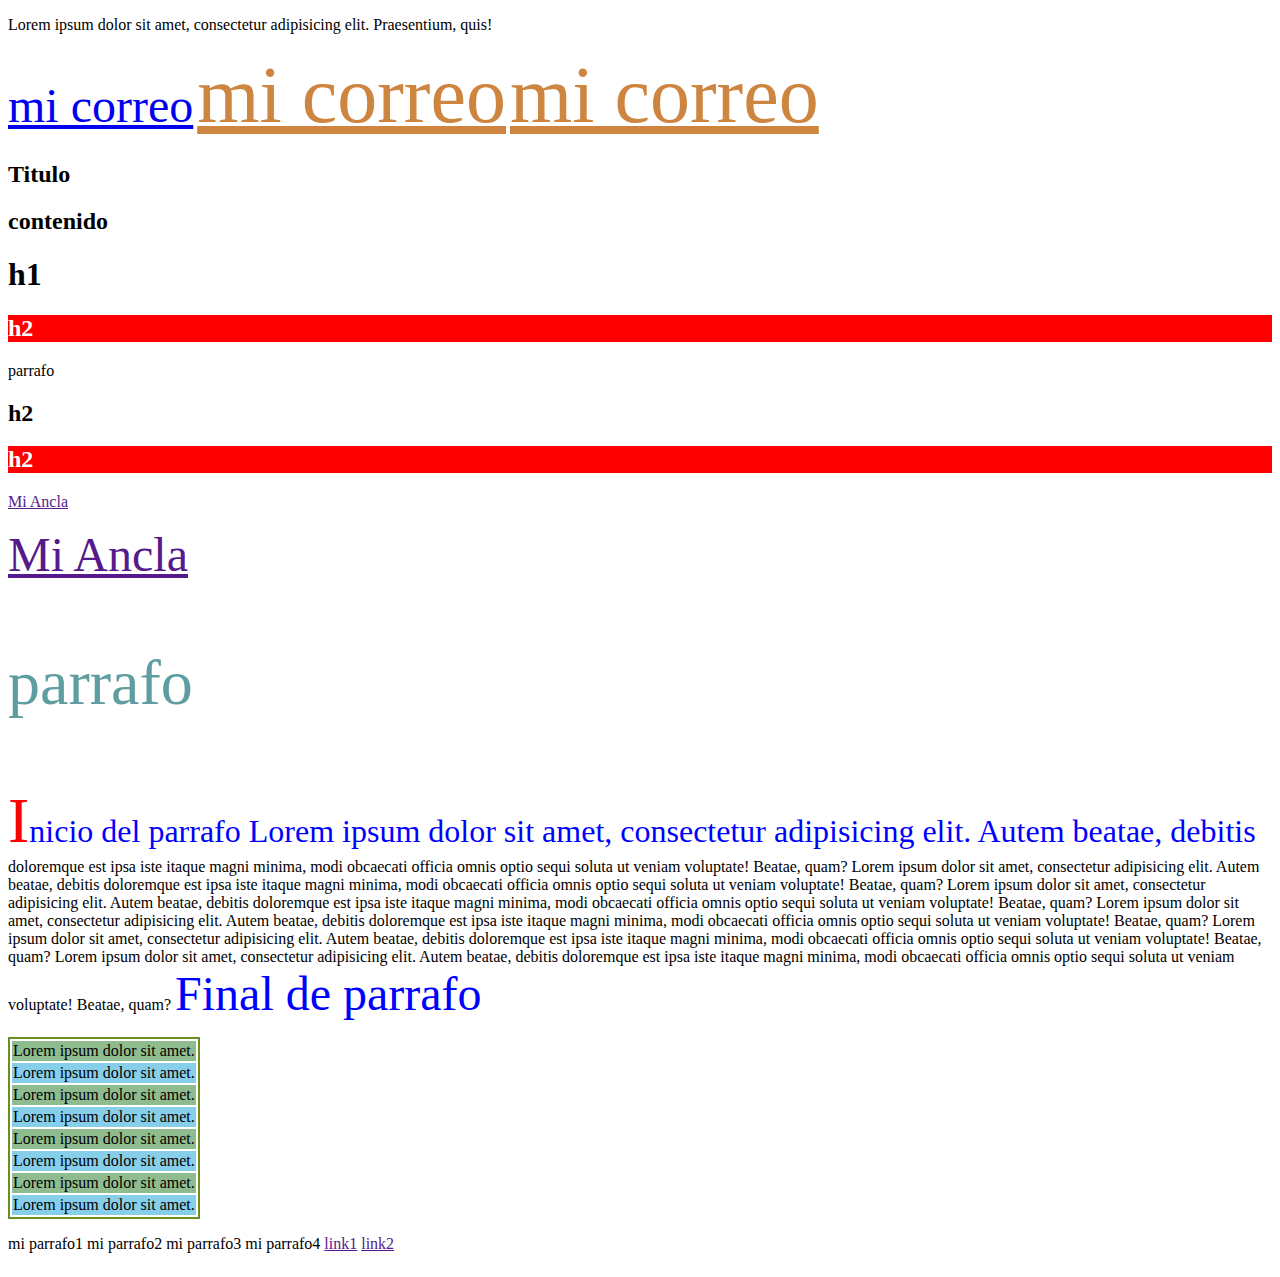
<file: index.html>
<!doctype html>
<html lang="en">
<head>
    <meta charset="UTF-8">
    <title>Document</title>
    <link rel="stylesheet" href="static/css/style.css">
</head>
<body>
    <div class="miclase"></div>
    <div id="mi_id"></div>
    <p>
        Lorem ipsum dolor sit amet, consectetur adipisicing elit. Praesentium, quis!
    </p>

    <a href="mailto:ejemplo@ejemplo.com">mi correo</a>
    <a href="index2.html">mi correo</a>
    <a href="index3.html">mi correo</a>
    <h2 title="este es mi titulo">Titulo</h2>

    <h2 title="contenido de mi pagina">contenido</h2>


    <h1>h1</h1>
    <h2>h2</h2>
    <p>parrafo</p>
    <div>
        <h2>h2</h2>
    </div>
    <h2>h2</h2>

    <div>
        <p>
            <a href="">Mi Ancla</a>
        </p>
    </div>

    <div class="div_class">
        <p>
            <a href="">Mi Ancla</a>
        </p>
    </div>

    <div>
        <div>
            <p>parrafo</p>
        </div>
    </div>

    <p class="parrafo">
        Lorem ipsum dolor sit amet, consectetur adipisicing elit. Autem beatae, debitis doloremque est ipsa iste itaque magni minima, modi obcaecati officia omnis optio sequi soluta ut veniam voluptate! Beatae, quam?
        Lorem ipsum dolor sit amet, consectetur adipisicing elit. Autem beatae, debitis doloremque est ipsa iste itaque magni minima, modi obcaecati officia omnis optio sequi soluta ut veniam voluptate! Beatae, quam?
        Lorem ipsum dolor sit amet, consectetur adipisicing elit. Autem beatae, debitis doloremque est ipsa iste itaque magni minima, modi obcaecati officia omnis optio sequi soluta ut veniam voluptate! Beatae, quam?
        Lorem ipsum dolor sit amet, consectetur adipisicing elit. Autem beatae, debitis doloremque est ipsa iste itaque magni minima, modi obcaecati officia omnis optio sequi soluta ut veniam voluptate! Beatae, quam?
        Lorem ipsum dolor sit amet, consectetur adipisicing elit. Autem beatae, debitis doloremque est ipsa iste itaque magni minima, modi obcaecati officia omnis optio sequi soluta ut veniam voluptate! Beatae, quam?
        Lorem ipsum dolor sit amet, consectetur adipisicing elit. Autem beatae, debitis doloremque est ipsa iste itaque magni minima, modi obcaecati officia omnis optio sequi soluta ut veniam voluptate! Beatae, quam?
    </p>

    <table>
        <tr>
            <td>Lorem ipsum dolor sit amet.</td>
        </tr>
        <tr>
            <td>Lorem ipsum dolor sit amet.</td>
        </tr>
        <tr>
            <td>Lorem ipsum dolor sit amet.</td>
        </tr>
        <tr>
            <td>Lorem ipsum dolor sit amet.</td>
        </tr>
        <tr>
            <td>Lorem ipsum dolor sit amet.</td>
        </tr>
        <tr>
            <td>Lorem ipsum dolor sit amet.</td>
        </tr>
        <tr>
            <td>Lorem ipsum dolor sit amet.</td>
        </tr>
        <tr>
            <td>Lorem ipsum dolor sit amet.</td>
        </tr>
    </table>


    <p class="p_dis">mi parrafo1 </p>
    <p class="p_dis">mi parrafo2 </p>
    <p class="p_dis">mi parrafo3 </p>
    <p class="p_dis">mi parrafo4 </p>

    <a class="link" href="">link1</a>
    <a class="link" href="">link2</a>






</body>
</html>
</file>
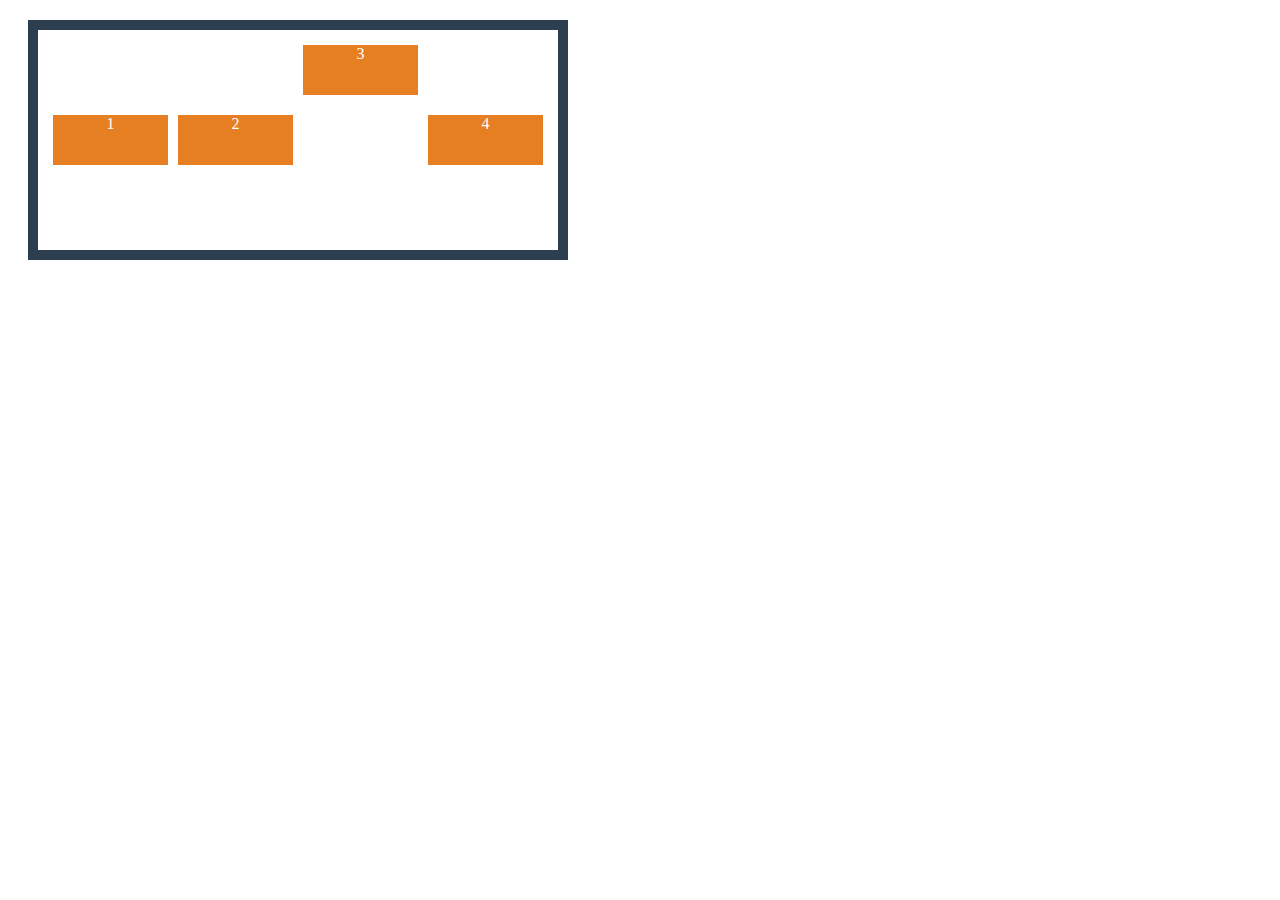
<file: flexbox.html>
<!doctype html>
<html lang="en">
<head>
    <meta charset="UTF-8">
    <title>Document</title>
    <link rel="stylesheet" href="static/css/flexbox.css">
    
</head>
<body>
    <div class="contenedor">
        <div class="elemento elemento1">1</div>
        <div class="elemento elemento2">2</div>
        <div class="elemento elemento3">3</div>
        <div class="elemento elemento4">4</div>
    </div>

</body>
</html>
</file>
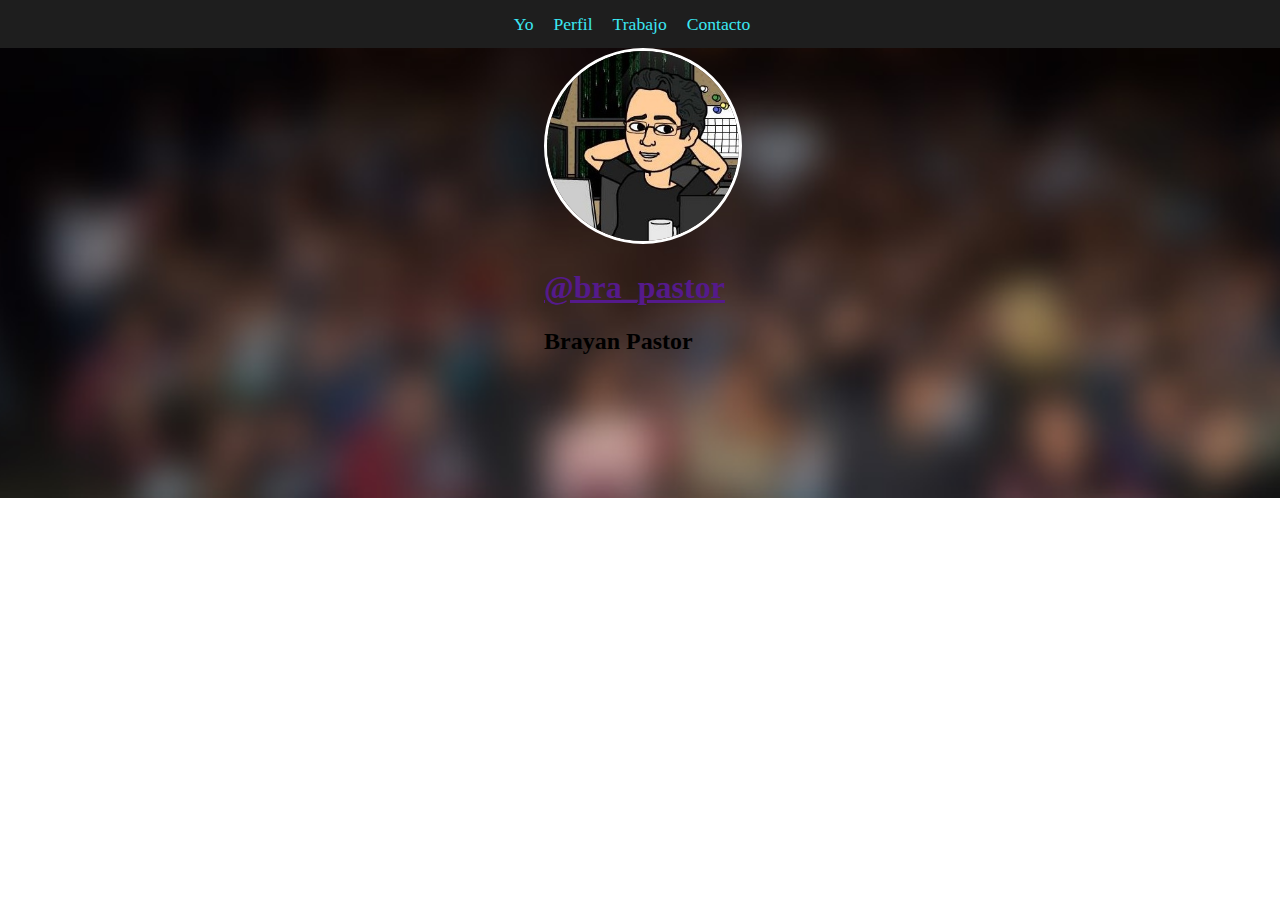
<file: portafolio.html>
<!doctype html>
<html lang="es">
<head>
    <meta charset="UTF-8">
    <title>Document</title>
    <link rel="stylesheet" href="static/css/font-awesome.css">
    <link rel="stylesheet" href="static/css/portafolio.css">
</head>
<body>
<!--Menu-->
<nav class="Menu">
    <ul class="Menu__list">
        <li class="Menu__item">
            <a class="Menu__link" href="">Yo</a>
        </li>
        <li class="Menu__item">
            <a class="Menu__link" href="">Perfil</a>
        </li>
        <li class="Menu__item">
            <a class="Menu__link" href="">Trabajo</a>
        </li>
        <li class="Menu__item">
            <a class="Menu__link" href="">Contacto</a>
        </li>
    </ul>
</nav>
<!--Menu end-->

<!--header.Header>(figure.Header__imgContent>img.Header__img)+a.Header__idLink>h1.Header__id+h2.Header__name-->
<header class="Header">
    <div class="Header__infoBox">
        <figure class="Header__imgContent">
            <img class="Header__img" src="static/img/avatar.jpg" alt="">
        </figure>

        <a class="Header__idLink" href="">
            <h1 class="Header__id">
                @bra_pastor
            </h1>
        </a>

        <h2 class="Header__name">
            Brayan Pastor
        </h2>
    </div>

</header>


</body>
</html>
</file>
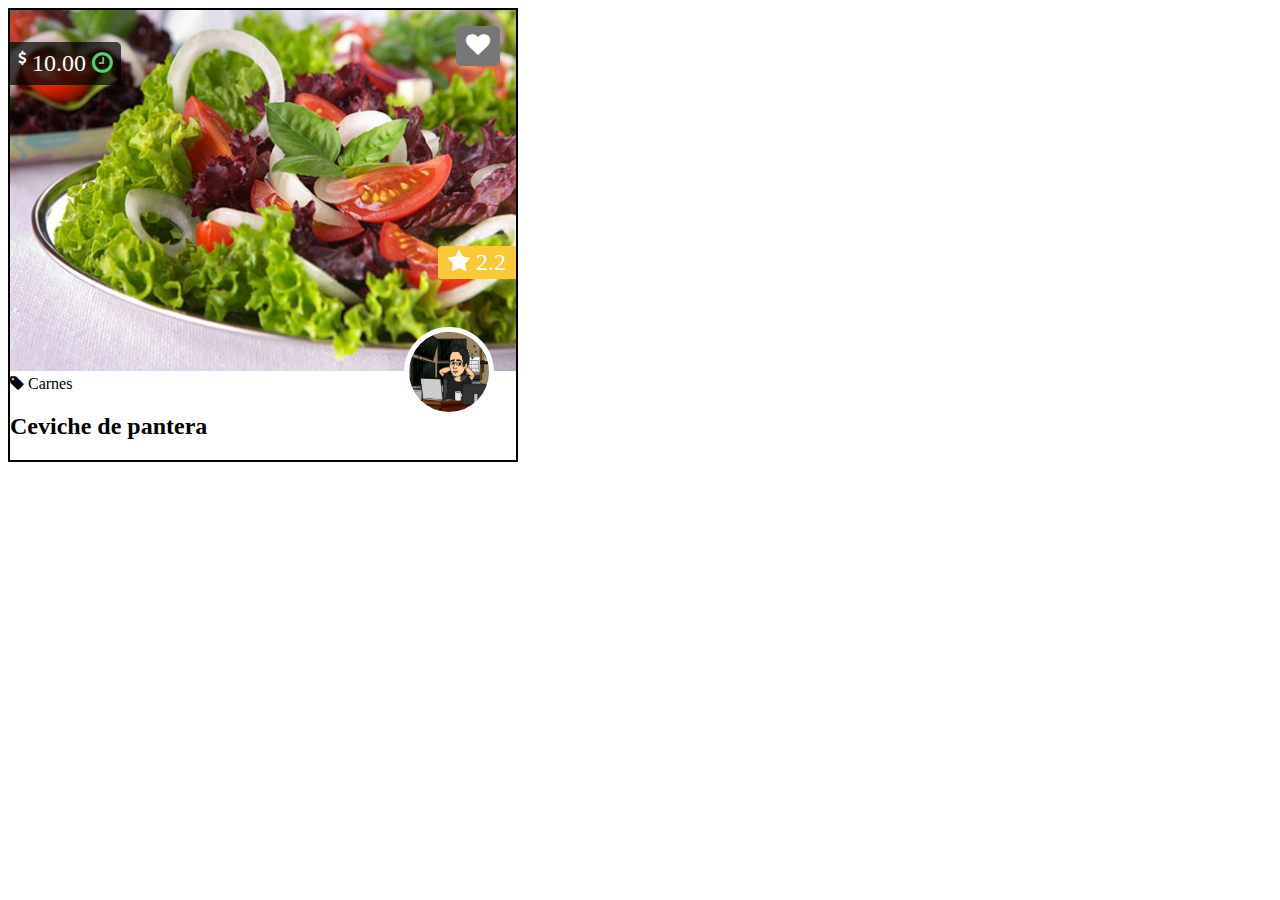
<file: posiciones.html>
<!DOCTYPE html>
<html lang="en">
<head>
    <meta charset="UTF-8">
    <title>Title</title>
    <link rel="stylesheet" href="static/css/font-awesome.css">
    <link rel="stylesheet" href="static/css/posiciones.css">
</head>
<body>
<article class="SuperParent">
    <div class="Parent">
        <figure class="Parent__imgContent">
            <img class="Parent__img" src="static/img/food.jpg" alt="">
        </figure>

        <div class="Parent__priceContent">
            <i class="fa fa-dollar dollar_p"></i>
            10.00
            <i class="fa fa-clock-o color-green "></i>
        </div>

        <div class="Parent__heart">
            <i class="fa fa-heart"></i>
        </div>
        <div class="Parent__star">
            <i class="fa fa-star"></i> 2.2
        </div>

        <figure class="Parent__imgChefContent">
            <img class="Parent__imgChef" src="static/img/avatar2.png" alt="">
        </figure>
    </div>




    <div>
        <i class="fa fa-tag"></i>
        Carnes
    </div>
    <h2>
        Ceviche de pantera
    </h2>

</article>



</body>
</html>
</file>
<file: static/css/style.css>
/*selectores*/
/*clase*/
.miclase{

}
/*id*/
#mi_id{

}
/*etiqueta*/
p{

}
/*De atributo*/
a[href^="mailto"]{
    font-size: 3rem;
}

a[href$=".html"]{
    color: peru;
    font-size: 5rem;
}

/*h2[title]{*/
    /*color:red;*/
    /*background: #000;*/
/*}*/

/*h2[title*="pagina"]{*/
    /*color: red;*/
/*}*/



/*selectores adyacente*/
h1 + h2{
    background: green;
    color: white;
}

h1 ~ h2{
    background: red;
    color: white;
}

div>div>p{
    color: cadetblue;
    font-size: 4rem;
}
/*Descendentes*/
.div_class p a {
    font-size: 3rem;
}

/*pseudoelemento*/

.parrafo:first-line{
    color: blue;
    font-size: 2rem;
}

.parrafo:first-letter{
    font-size: 4rem;
    color: red;
}

.parrafo:before{
    content:"Inicio del parrafo";
}
.parrafo:after{
    content:"Final de parrafo";
    color: blue;
    font-size: 3rem;
}
table{
    border: 2px solid olivedrab;
}

tr:first-child{
    background: skyblue;
}
tr:last-child{
    background: red;
}
tr:nth-child(3){
    background: peru;
}
tr:nth-last-child(2){
    background: green;
}

tr:nth-child(2n){
    background: skyblue;
}

tr:nth-child(2n + 1){
    background: darkseagreen;
}
tr{
    transition: 1s;
}
tr:hover:nth-child(2n){
    background: deepskyblue;
    font-size: 2rem;
}

.p_dis{
    display: inline-block;
}

.link{
    display: block;
    display: inline;
    display: inline-block !important;
    display: none;
}
</file>
<file: static/css/flexbox.css>
.contenedor{
    width: 500px;
    height: 200px;
    background: white;
    padding: 10px;
    border: 10px solid #2c3e50;
    margin: 20px;

    display: flex;

    justify-content: center;

    align-items:center ;
    flex-wrap: nowrap;


    flex-direction:row;
    /*flex-wrap:nowrap;*/

    /*!*atajo*!*/
    /*flex-flow:row nowrap;*/

    /*align-content:center;*/
/*//esta pripiedad solo funciona con varias lineas con wrap*/


}

.elemento{
    /*flex-grow: 1;*/
    /*flex-shrink: 1;*/
    /*flex-basis: 350px;*/

    flex:1;
    color: white;
    margin: 5px;
    width: 350px;
    height: 50px;
    background: #e67e22;
    text-align: center;

}

.elemento3{
    align-self: flex-start;

    /*height: auto;*/
}
</file>
<file: static/css/portafolio.css>
body{
    margin: 0;
}
.Menu{
    background: #1e1e1e;
    position: fixed;
    left: 0;
    right: 0;
    top: 0;
    height: 3rem;
}
.Menu__list{
    text-align: center;
    list-style: none;
    padding: 0;
    margin: 0;
}
.Menu__item{
    line-height: 3rem;
    margin-right:1rem;
    display: inline-block;
    /*float: left;*/
}

.Menu__link{
    text-decoration: none;
    color: #3be9f4;
    font-size: 1.1rem;
    transition: 0.5s;
}
.Menu__link:hover{
    color: white;
    font-size: 2rem;
}

.Header{
    margin-top: 3rem;
    background: url("../img/portada.jpg");
    background-repeat: no-repeat;
    background-size: cover;
    background-position: center;
    height: 50vh;
}
.Header__imgContent{
    margin: 0;
    width: 100%;
}
.Header__img{
    width: 100%;
    border-radius: 50%;
    border: 3px solid white;
}

.Header__infoBox{
    width: 15%;
    margin: 0 auto;
}
</file>
<file: static/css/posiciones.css>
.SuperParent{
    width: 40%;
    border: 2px solid black;
    margin-bottom: 1rem;
}
.Parent{
    position: relative;
    width: 100%;
}

.Parent__imgContent
{
    width: 100%;
    margin: 0;
}
.Parent__img{
    width: 100%;
}

.Parent__priceContent{
    position: absolute;
    top:2rem;
    left: 0;
    background:rgba(0,0,0,0.7);
    border-top-right-radius:5px;
    border-bottom-right-radius: 5px;
    padding: 0.5rem;
    font-size: 1.5rem;
    color: white;
}

.color-green{
    color: #57d26b;
}

.dollar_p{
    position: relative;
    top:-0.5rem;
    font-size:0.9rem;
}

.Parent__heart{
    position: absolute;
    top: 1rem;
    right: 1rem;
    background: #777777;
    color: white;
    padding: 0.4rem 0.6rem ;
    border-radius: 5px;
    font-size: 1.5rem;
}

.Parent__star{
    position: absolute;
    bottom: 6rem;
    right: 0;
    background: #f8ca39;
    color: white;
    padding: 0.2rem 0.6rem;
    border-top-left-radius: 4px;
    border-bottom-left-radius: 3px;
    font-size: 1.5rem;
}

.Parent__imgChefContent{
    position: absolute;
    bottom: -2rem;
    right: 2rem;
    margin: 0;
    width: 5rem;
    height: 5rem;
}
.Parent__imgChef{
    width: 100%;
    height: 100%;
    border-radius:50%;
    border: 5px solid white;

}
</file>
